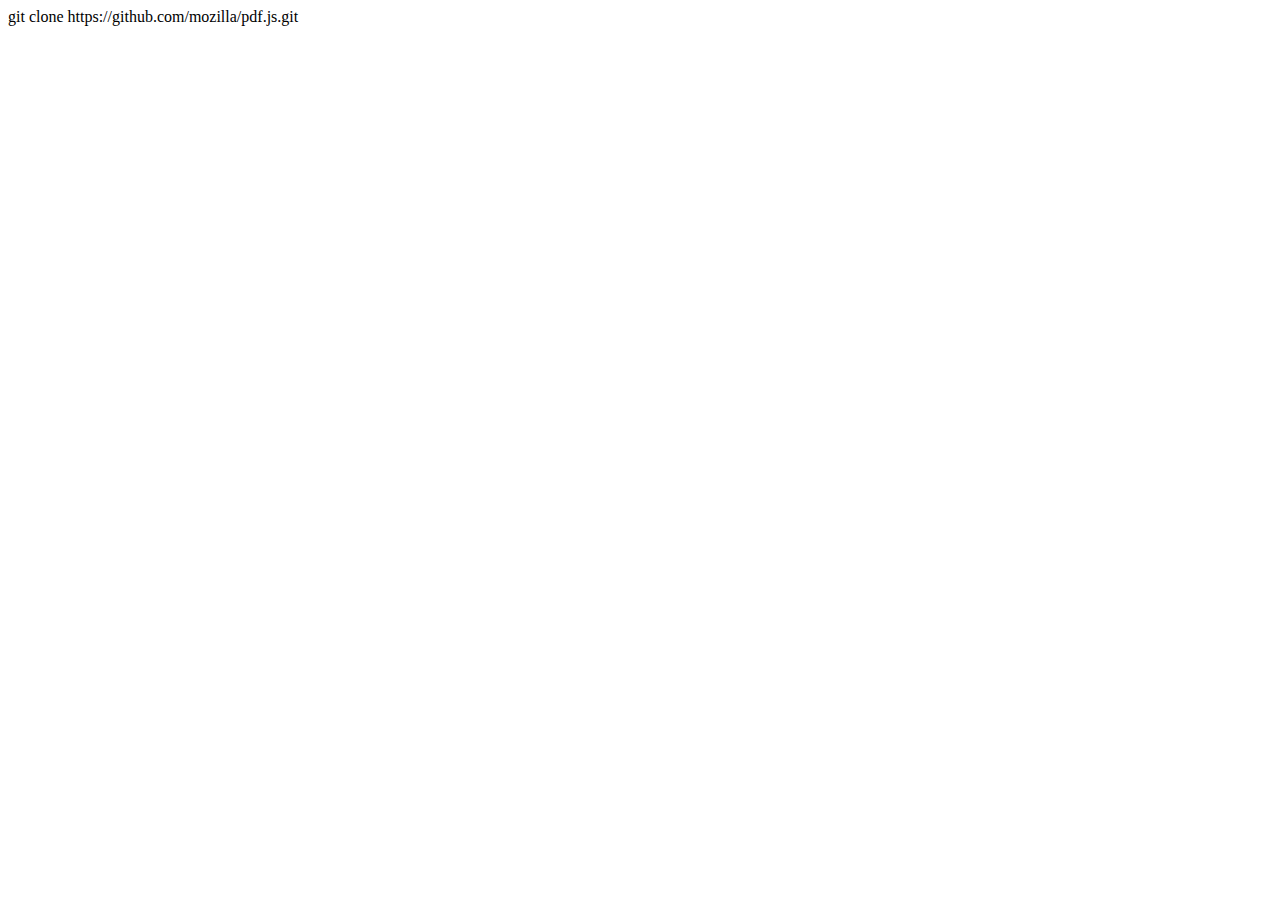
<file: developpement/start/books_software_about/index.htm>
<!DOCTYPE html>
<html>
<head>
    <title>Mon Livre PDF</title>
    <script src="https://mozilla.github.io/pdf.js/build/pdf.min.js"></script>
</head>
<body>
    <div id="pdf-viewer"></div>
    <script>
        // Configuration de PDF.js
        PDFJS.workerSrc = 'https://mozilla.github.io/pdf.js/build/pdf.worker.min.js';

        // Chargement du PDF
        PDFJS.getDocument('software-project-secrets-why-software-projects-fail_compress.pdf').promise.then(function(pdf) {
            pdf.getPage(1).then(function(page) {
                var scale = 1.5;
                var viewport = page.getViewport({ scale: scale });

                // Créer un canvas pour afficher la page
                var canvas = document.createElement('canvas');
                var context = canvas.getContext('2d');
                canvas.height = viewport.height;
                canvas.width = viewport.width;
                document.getElementById('pdf-viewer').appendChild(canvas);   


                // Dessiner la page sur le canvas
                var renderContext = {
                    canvasContext: context,
                    viewport: viewport
                };
                page.render(renderContext);
            });
        });
    </script>
</body>
</html>

git clone https://github.com/mozilla/pdf.js.git
</file>
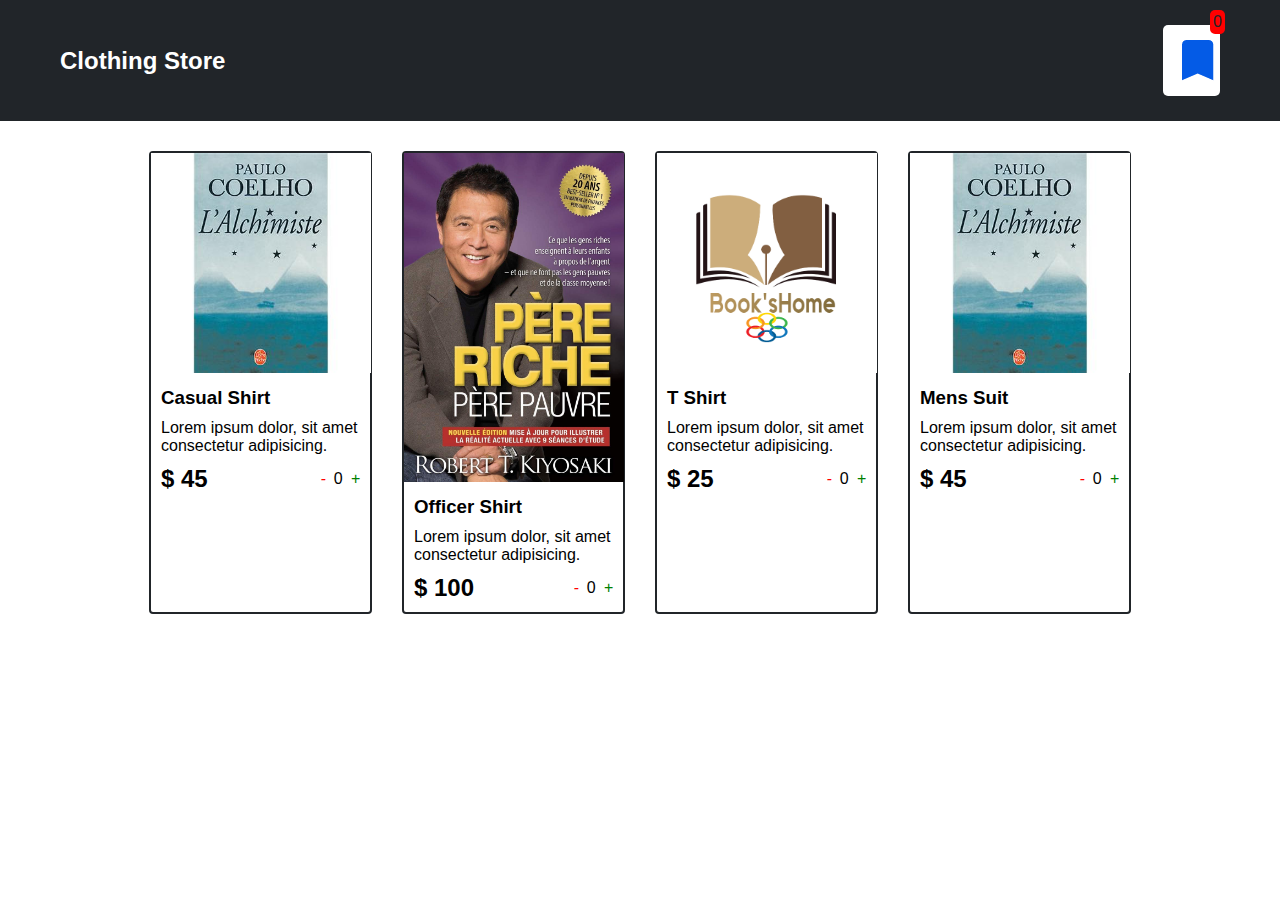
<file: developpement/start/essai_ajout_javascript/index.html>
<!DOCTYPE html>
<html lang="fr">
<head>
    <meta charset="UTF-8">
    <meta http-equiv="X-UA-Compatible" content="ie=edge">
    <meta name="viewport" content="width=device-width, initial-scale=1.0">
    <title>Try with Javascript Bookshomes</title>
    <link rel="stylesheet" href="styles.css">
</head>
<body>
    <div class="navbar">
        <a href="index.html">
            <h2>Clothing Store</h2>
        </a>
      
        <a href="cart.html">
            <div class="cart">
                <img src="../images/items.png"/>
                <div  id="cartAmount" class="cartAmount">0</div>
            </div>
        </a>
        
    </div>

    <div class="shop" id="shop">
       
    </div>
 
</body>
<script src="data.js"></script>
<script src="script.js"></script>
</html>
</file>
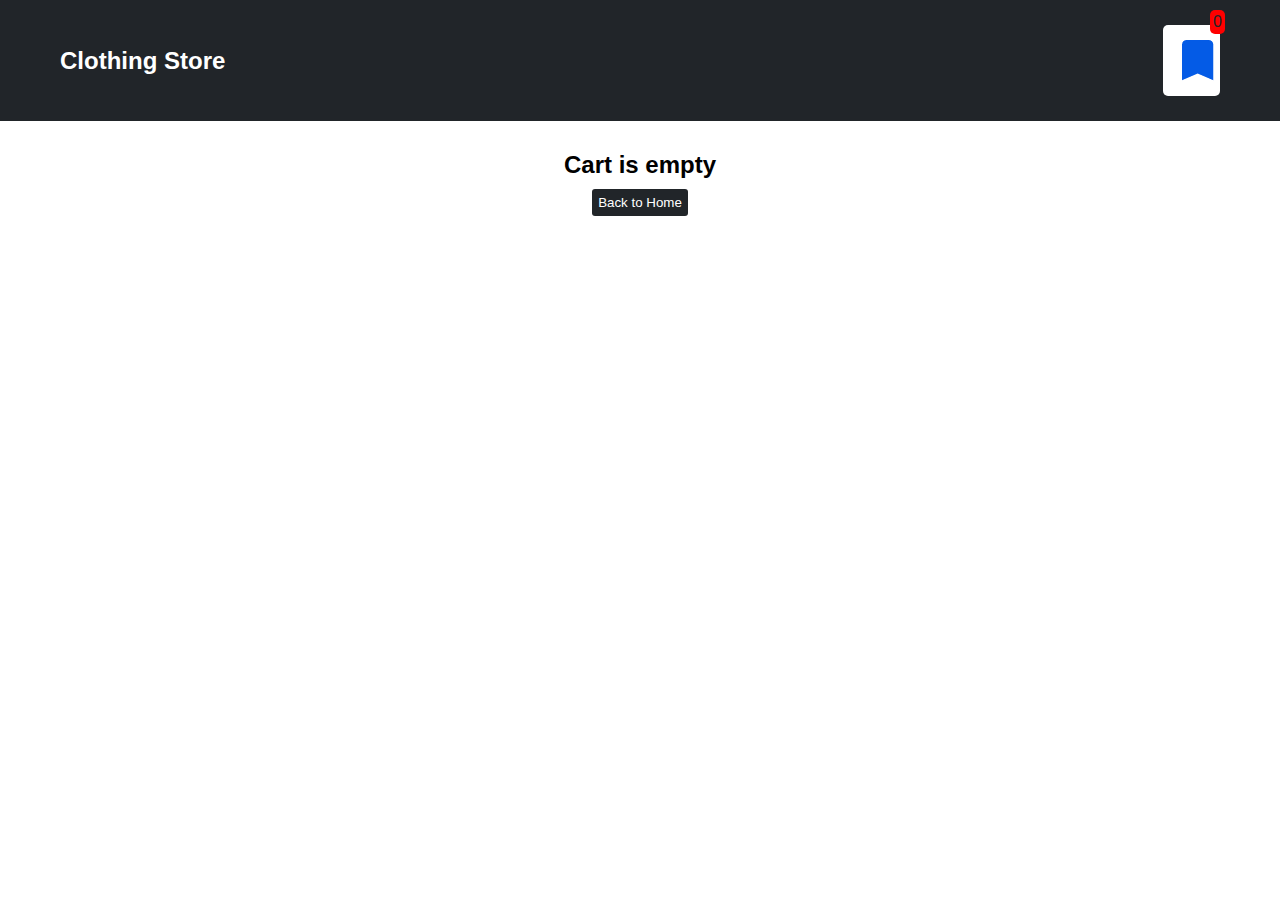
<file: developpement/start/essai_ajout_javascript/cart.html>
<!DOCTYPE html>
<html lang="en">
<head>
    <meta charset="UTF-8">
    <meta name="viewport" content="width=device-width, initial-scale=1.0">
    <title>cart</title>
    <link rel="stylesheet" href="styles.css">
</head>
<body>
    <div class="navbar">
        <a href="index.html">
            <h2>Clothing Store</h2>
        </a>
      
        <a href="cart.html">
            <div class="cart">
                <img src="../images/items.png"/>
                <div  id="cartAmount" class="cartAmount">0</div>
            </div>
        </a>
        
    </div>
    
    <div class="text-center" id="label"></div>
    <div class="shopping-cart" id="shopping-cart"></div>
</body>
<script src="data.js"></script>
<script src="cart.js"></script>
</html>
</file>
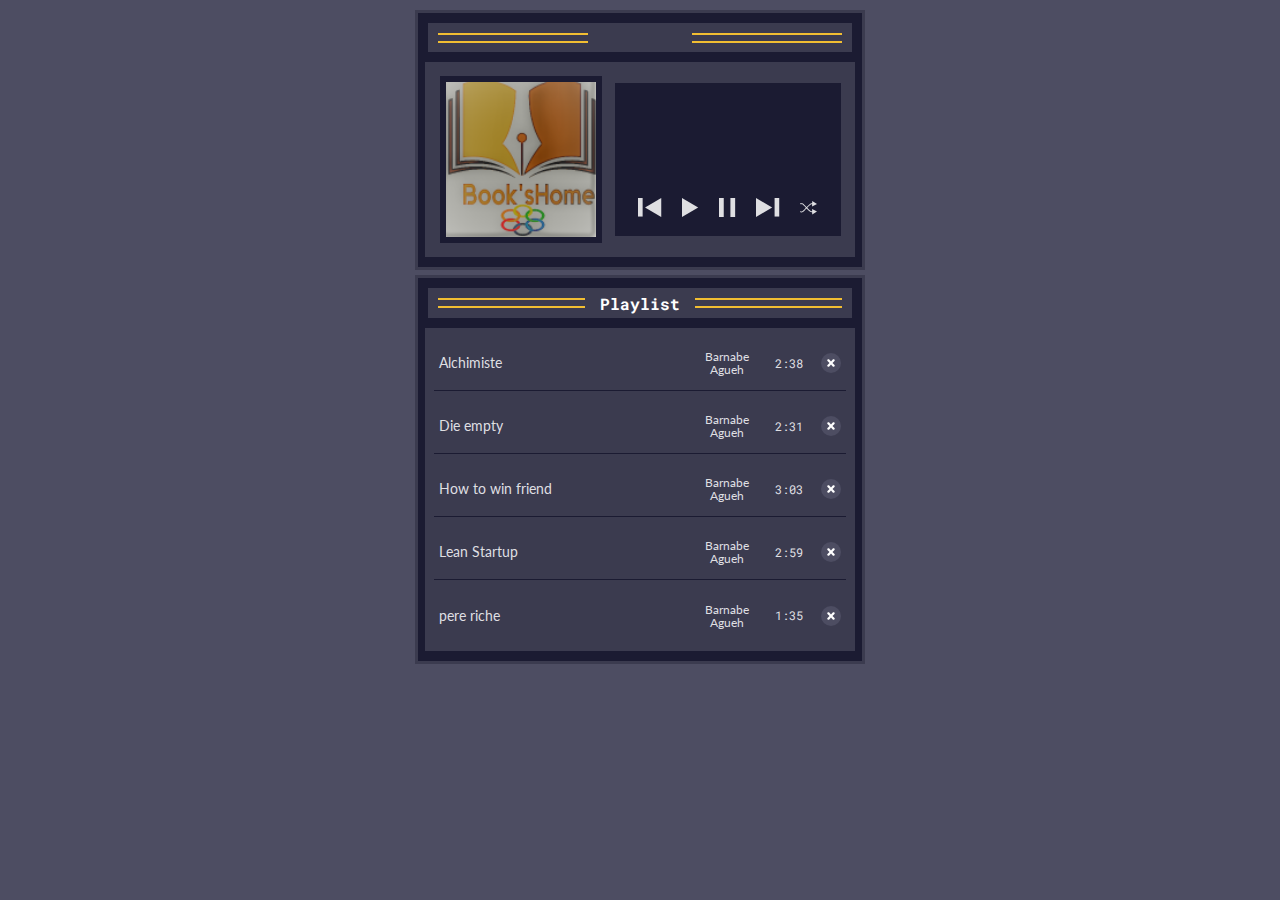
<file: developpement/start/html/personal.html>
<!DOCTYPE html>
<html lang="fr">
  <head>
    <meta charset="UTF-8" />
    <meta name="viewport" content="width=device-width, initial-scale=1.0" />
    <link
      href="https://fonts.googleapis.com/css2?family=Roboto+Mono&display=swap"
      rel="stylesheet"
    />
    <link
      href="https://fonts.googleapis.com/css2?family=Lato&family=Roboto+Mono&display=swap"
      rel="stylesheet"
    />
    <link rel="stylesheet" href="../styles/style2.css" />
    <title>
      Personal Page
    </title>
  </head>

  <body>
    <div class="container">
      <div class="player">
        <div class="player-bar">
          <div class="parallel-lines">
            <div></div>
            <div></div>
          </div>
          <h1 class="fcc-title"></h1>
          <div class="parallel-lines">
            <div></div>
            <div></div>
          </div>
        </div>
        <div class="player-content">
          <div id="player-album-art">
            <img
              src="../images/logo2_13_113217 (2).png"
              alt="song cover art"
            />
          </div>
          <div class="player-display">
            <div class="player-display-song-artist">
              <p id="player-song-title"></p>
              <p id="player-song-artist"></p>
            </div>
            <div class="player-buttons">
              <button id="previous" class="previous" aria-label="Previous">
                <svg
                  width="24"
                  height="19"
                  viewBox="0 0 24 19"
                  fill="none"
                  xmlns="http://www.w3.org/2000/svg"
                ><path d="M23.2248 0L7.03964 9.5L23.2248 19L23.2248 0Z" /><rect
                    width="4.63633"
                    height="18.5453"
                    transform="matrix(-1 0 0 1 4.63633 0)"/></svg>
              </button>
              <button id="play" class="play" aria-label="Play">
                <svg
                  width="17"
                  height="19"
                  viewBox="0 0 17 19"
                  fill="none"
                  xmlns="http://www.w3.org/2000/svg"
                > <path d="M0 0L16.1852 9.5L1.88952e-07 19L0 0Z" /></svg>
              </button>
              <button id="pause" class="pause" aria-label="Pause">
                <svg
                  width="17"
                  height="19"
                  viewBox="0 0 17 19"
                  fill="none"
                  xmlns="http://www.w3.org/2000/svg"
                ><path d="M0 6.54013e-07H4.75V19H0V6.54013e-07Z" /> <path d="M11.4 0H16.15V19H11.4V0Z" /></svg>
              </button>
              <button id="next" class="next" aria-label="Next">
                <svg
                  width="24"
                  height="19"
                  viewBox="0 0 24 19"
                  fill="none"
                  xmlns="http://www.w3.org/2000/svg"
                ><path d="M0 0L16.1852 9.5L1.88952e-07 19L0 0Z" /> <rect x="18.5885" width="4.63633" height="18.5453" /></svg>
              </button>
              <button id="shuffle" class="shuffle" aria-label="Shuffle">
                <svg
                  width="17"
                  height="14"
                  viewBox="0 0 17 14"
                  fill="none"
                  xmlns="http://www.w3.org/2000/svg"
                ><path
                    fill-rule="evenodd"
                    clip-rule="evenodd"
                    d="M12.2127 0L17 2.9219L12.0759 5.60686L12.1321 3.30594C11.9081 3.30997 11.7043 3.3165 11.528 3.326C11.3777 3.3341 11.2523 3.34411 11.1542 3.35578C11.1053 3.3616 11.0661 3.36749 11.036 3.37309C11.0211 3.37587 11.0095 3.37835 11.001 3.38041C10.9967 3.38143 10.9936 3.38227 10.9913 3.38289C10.989 3.38352 10.988 3.38385 10.9881 3.38382C10.9266 3.40381 10.7572 3.5014 10.4637 3.73265C10.1895 3.94866 9.85452 4.24234 9.47614 4.59282C8.81462 5.20556 8.03912 5.97461 7.25609 6.76752C8.03912 7.56043 8.81462 8.32948 9.47614 8.94223C9.85452 9.29271 10.1895 9.58639 10.4637 9.80239C10.7572 10.0336 10.9266 10.1312 10.9881 10.1512C10.988 10.1512 10.989 10.1515 10.9913 10.1522C10.9936 10.1528 10.9967 10.1536 11.001 10.1546C11.0095 10.1567 11.0211 10.1592 11.036 10.162C11.0661 10.1676 11.1053 10.1734 11.1542 10.1793C11.2523 10.1909 11.3777 10.2009 11.528 10.209C11.7043 10.2185 11.9081 10.2251 12.1321 10.2291L12.0759 7.92819L17 10.6131L12.2127 13.535L12.1558 11.2011C11.9071 11.197 11.677 11.1899 11.4757 11.1791C11.175 11.1629 10.8757 11.1361 10.6878 11.0751C10.4405 10.9947 10.1465 10.7892 9.86244 10.5654C9.55904 10.3263 9.20251 10.0129 8.81601 9.6549C8.14192 9.03051 7.35822 8.2533 6.57518 7.46052C6.2731 7.76927 5.9736 8.07675 5.68453 8.37353C5.24051 8.8294 4.82109 9.26001 4.45467 9.63114C4.10458 9.98574 3.79502 10.2941 3.54834 10.5285C3.42516 10.6455 3.31437 10.7473 3.22005 10.8285C3.13287 10.9035 3.03686 10.9812 2.94938 11.0324C2.46156 11.3178 1.79381 11.3751 1.32395 11.3812C1.07514 11.3845 0.852462 11.3732 0.692065 11.3611C0.611577 11.3551 0.546037 11.3488 0.499864 11.344C0.476761 11.3415 0.458455 11.3394 0.445496 11.3379L0.43012 11.336L0.425557 11.3355L0.423542 11.3352C0.423448 11.3352 0.423143 11.3352 0.485767 10.8535L0.423542 11.3352C0.157529 11.3006 -0.0304782 11.0569 0.00410824 10.7909C0.0386807 10.525 0.282182 10.3374 0.548069 10.3718C0.548087 10.3718 0.548051 10.3718 0.548069 10.3718L0.549944 10.372L0.559616 10.3732C0.568682 10.3743 0.582871 10.3759 0.60165 10.3779C0.639243 10.3818 0.695017 10.3872 0.764728 10.3924C0.90473 10.4029 1.09799 10.4127 1.31133 10.4099C1.76571 10.404 2.20705 10.3412 2.4587 10.194C2.45847 10.1941 2.4583 10.1942 2.4587 10.194C2.46075 10.1926 2.47161 10.1855 2.49271 10.1693C2.51674 10.1508 2.54777 10.1254 2.58634 10.0922C2.66358 10.0258 2.7615 9.93612 2.87917 9.82431C3.11419 9.60097 3.41488 9.30164 3.76339 8.94864C4.1317 8.57559 4.54478 8.15147 4.98424 7.70025C5.27761 7.39904 5.58273 7.08575 5.89415 6.76752C5.58272 6.44928 5.27759 6.13598 4.98421 5.83476C4.54476 5.38355 4.1317 4.95944 3.76339 4.5864C3.41488 4.2334 3.11419 3.93407 2.87917 3.71074C2.7615 3.59892 2.66358 3.50929 2.58634 3.44281C2.54777 3.40961 2.51674 3.38425 2.49271 3.36577C2.4716 3.34954 2.46099 3.34258 2.45894 3.34123C2.45868 3.34108 2.45853 3.34096 2.45894 3.34123C2.2073 3.19405 1.76572 3.13106 1.31133 3.12515C1.09799 3.12238 0.90473 3.13211 0.764728 3.14261C0.695017 3.14784 0.639243 3.15321 0.60165 3.15717C0.582871 3.15915 0.568682 3.16077 0.559616 3.16184L0.549944 3.16301L0.548391 3.1632C0.282436 3.1977 0.0386882 3.01013 0.00410824 2.74417C-0.0304782 2.47816 0.15713 2.23447 0.423143 2.19989L0.485767 2.68154C0.423143 2.19989 0.423048 2.1999 0.423143 2.19989L0.425557 2.19958L0.43012 2.199L0.445496 2.19714C0.458455 2.19561 0.476761 2.19352 0.499864 2.19109C0.546037 2.18622 0.611577 2.17995 0.692065 2.17391C0.852462 2.16188 1.07514 2.15058 1.32395 2.15381C1.79381 2.15992 2.46156 2.21726 2.94938 2.50267C3.03686 2.55385 3.13287 2.63152 3.22005 2.70655C3.31437 2.78773 3.42516 2.8895 3.54834 3.00655C3.79502 3.24097 4.10458 3.54931 4.45467 3.9039C4.82109 4.27504 5.24052 4.70565 5.68455 5.16153C5.97361 5.4583 6.2731 5.76578 6.57518 6.07452C7.35822 5.28174 8.14192 4.50454 8.81601 3.88014C9.20251 3.52214 9.55904 3.20872 9.86244 2.96964C10.1465 2.74581 10.4405 2.54035 10.6878 2.45997C10.8757 2.39892 11.175 2.37219 11.4757 2.35598C11.677 2.34514 11.9071 2.33807 12.1558 2.33396L12.2127 0Z"
                  /></svg>
              </button>
            </div>
          </div>
        </div>
      </div>
      <div class="playlist">
        <div class="playlist-bar">
          <div class="parallel-lines">
            <div></div>
            <div></div>
          </div>
          <h2 class="playlist-title" id="playlist">Playlist</h2>
          <div class="parallel-lines">
            <div></div>
            <div></div>
          </div>
        </div>
        <ul id="playlist-songs"></ul>
      </div>
    </div>
    <script src="../scripts/script.js"></script>
  </body>
</html>
</file>
<file: developpement/start/essai_ajout_javascript/styles.css>
*{
    margin: 0;
    padding: 0;
    box-sizing: border-box;
}

body{
    font-family: sans-serif;
}
.navbar{
    background-color: #212529;
    color: #fff;
    padding: 25px 60px;
    display: flex;
    flex-direction: row;
    align-items: center;
    justify-content: space-between;
    margin-bottom: 30px;
}

.cart{
    background-color: #fff;
    color: #212529;
    padding: 5px;
    font-size: 5px;
    border-radius: 5px;
    position: relative;
    cursor: pointer;
}
a {
    text-decoration: none;
    color: white;
}

.cartAmount{
    position: absolute;
    font-size: 16px;
    background-color: red;
    top: -15px;
    right: -5px;
    padding: 3px;
    border-radius: 5px;
    
}


.shop{
    display: grid;
    grid-template-columns: repeat(4,223px);
    gap: 30px;
    justify-content: center;
}

@media (max-width : 1000px){
   .shop{
    display: grid;
    grid-template-columns: repeat(2, 223px);
   } 
}

@media (max-width : 500px){
    .shop{
     display: grid;
     grid-template-columns: repeat(1, 223px);
    } 
 }

.item {
    border: 2px solid #212529;
    border-radius: 4px;
}
.details{
    display: flex;
    flex-direction: column;
    padding: 10px;
    gap: 10px;
}
.price-quantity{
    display: flex;
    flex-direction: row;
    align-items: center;
    justify-content: space-between;
}

.buttons {
    display: flex;
    flex-direction: row;
    gap: 8px;
    font-size: 16px;
}

.bi-dash-lg{
    color: red ;
}

.bi-plus-lg{
    color: green;
}

.text-center{
    text-align: center;
    margin-bottom: 20px;
}

.HomeBtn {
    background-color: #212529;
    color: #fff;
    border: none;
    outline: none;
    border-radius: 3px;
    padding: 6px;
    cursor: pointer;
    margin-top: 10px;
}
</file>
<file: developpement/start/styles/style2.css>
:root {
    /* colors */
    --primary-color: #dfdfe2;
    --secondary-color: #ffffff;
    --app-background-color: #4d4d62;
    --background-color: #1b1b32;
    --foreground-color: #3b3b4f;
    --highlight-color: #f1be32;
  
    /* font sizes */
    --root-font-size: 16px;
    font-size: var(--root-font-size);
  
    /* font-families */
    --font-headline: "Roboto Mono", monospace;
    --font-family: "Lato", sans-serif;
  }
  
  *,
  *::after,
  *::before {
    box-sizing: border-box;
  }
  
  body {
    background-color: var(--app-background-color);
    color: var(--primary-color);
    font-family: var(--font-family);
  }
  
  h1 {
    font-size: 1.125rem;
    line-height: 1.6;
  }
  
  h2 {
    font-size: var(--root-font-size);
  }
  
  ul {
    margin: 0;
  }
  
  .container {
    margin-top: 10px;
    display: flex;
    flex-direction: column;
    justify-content: center;
    align-items: center;
    row-gap: 5px;
  }
  
  .player,
  .playlist {
    width: 450px;
    background-color: var(--background-color);
    border: 3px solid var(--foreground-color);
  }
  
  .player {
    height: 260px;
    padding: 10px;
    display: flex;
    flex-direction: column;
    align-items: center;
    row-gap: 10px;
  }
  
  .player-bar,
  .playlist-bar {
    display: flex;
    justify-content: space-between;
    align-items: center;
    padding: 0 5px;
    width: 100%;
    height: 30px;
    background-color: var(--foreground-color);
  }
  
  .parallel-lines {
    display: flex;
    flex-wrap: wrap;
    row-gap: 6px;
    padding: 0 5px;
  }
  
  .parallel-lines > div {
    height: 2px;
    width: 100%;
    min-width: 75px;
    background-color: var(--highlight-color);
  }
  
  .fcc-title,
  .playlist-title {
    color: var(--secondary-color);
    margin: 0 10px;
    font-family: var(--font-headline);
  }
  
  .player-content {
    display: flex;
    background-color: var(--foreground-color);
    width: 430px;
    height: 200px;
    column-gap: 13px;
    align-items: center;
    justify-content: center;
  }
  
  #player-album-art {
    background-color: var(--secondary-color);
    border: 6px solid var(--background-color);
  }
  
  #player-album-art img {
    width: 150px;
    display: block;
  }
  
  .player-display {
    display: flex;
    flex-direction: column;
    row-gap: 20px;
    padding: 14px;
    background-color: var(--background-color);
    height: 153px;
    width: 226px;
  }
  
  .player-display-song-artist {
    height: 80px;
  }
  
  .player-buttons svg {
    fill: var(--primary-color);
  }
  
  .playing > svg {
    fill: var(--highlight-color);
  }
  
  .player-buttons {
    display: flex;
    justify-content: space-around;
  }
  
  button {
    background: transparent;
    border: none;
    color: var(--primary-color);
    cursor: pointer;
    font-size: var(--root-font-size);
    outline-color: var(--highlight-color);
    text-align: center;
  }
  
  .playlist-song {
    outline-color: var(--highlight-color);
  }
  
  .playlist li:not(:last-child) {
    border-bottom: 1px solid var(--background-color);
  }
  
  button:focus,
  .playlist-song:focus {
    outline-style: dashed;
    outline-width: 2px;
  }
  
  /* Playlist */
  .playlist {
    height: auto;
    padding: 10px;
    display: flex;
    flex-direction: column;
    align-items: center;
    row-gap: 10px;
  }
  
  #playlist-songs {
    width: 430px;
    height: 100%;
    background-color: var(--foreground-color);
    display: flex;
    flex-direction: column;
    row-gap: 8px;
    padding: 8px 9px;
    visibility: visible;
    justify-content: start;
    list-style: none;
  }
  
  .playlist-song {
    display: flex;
    height: 55px;
    justify-content: space-between;
    align-items: center;
    padding: 5px;
  }
  
  [aria-current="true"] {
    background-color: var(--background-color);
  }
  
  [aria-current="true"] p {
    color: var(--highlight-color);
  }
  
  .playlist-song-info {
    height: 100%;
    display: flex;
    flex-direction: row;
    align-items: center;
    justify-content: space-around;
    column-gap: 7px;
    padding: 5px 0;
    font-family: var(--font-family);
  }
  
  #player-song-title,
  #player-song-artist {
    margin: 0;
  }
  
  #player-song-artist {
    color: var(--highlight-color);
    font-size: 0.75rem;
  }
  
  #player-song-title {
    font-size: 1.125rem;
  }
  
  .playlist-song-title {
    font-size: 0.85rem;
    width: 241px;
    text-align: left;
  }
  
  .playlist-song-artist {
    font-size: 0.725rem;
    width: 80px;
  }
  
  .playlist-song-duration {
    font-size: 0.725rem;
    margin: auto;
    font-family: var(--font-headline);
    width: 30px;
  }
  
  .playlist-song-delete {
    padding: 0;
    width: 20px;
    height: 20px;
  }
  
  .playlist-song-delete,
  .playlist-song-delete {
    fill: var(--foreground-color);
  }
  
  .playlist-song-delete:hover circle,
  .playlist-song-delete:focus circle {
    fill: #ff0000;
  }
  
  @media (max-width: 700px) {
    .player,
    .playlist {
      width: 300px;
    }
  
    .player {
      height: 340px;
    }
  
    #playlist-songs {
      height: 280px;
      padding: 5px 6px;
      overflow-y: scroll;
      overflow-x: hidden;
      scrollbar-color: var(--background-color) var(--secondary-color);
      scrollbar-width: thin;
    }
  
    #playlist-songs::-webkit-scrollbar {
      width: 5px;
    }
  
    #playlist-songs::-webkit-scrollbar-track {
      background: var(--background-color);
    }
  
    #playlist-songs::-webkit-scrollbar-thumb {
      background: var(--secondary-color);
    }
  
    h1 {
      font-size: 0.813rem;
    }
  
    h2 {
      font-size: 0.75rem;
    }
  
    .player-bar,
    .playlist-bar,
    .player-content,
    #playlist-songs {
      width: 280px;
    }
  
    .playlist-song {
      justify-content: space-between;
    }
  
    .playlist-song-title {
      width: 140px;
    }
  
    .playlist-song-artist {
      width: 40px;
    }
  
    .playlist-song-duration > button {
      padding: 0;
    }
  
    .player-content {
      display: inline;
      position: relative;
      justify-items: center;
      height: 100%;
    }
  
    #player-album-art {
      z-index: -100;
      height: 280px;
      box-shadow: none;
      background: #000;
    }
  
    #player-album-art img {
      width: 100%;
      opacity: 0.6;
    }
  
    .player-display-song-artist {
      padding: 0 10px;
    }
  
    .player-display-song-artist > p {
      white-space: pre-wrap;
    }
  
    .player-display {
      position: absolute;
      width: 100%;
      z-index: 1000;
      background-color: transparent;
      top: 0;
      height: 280px;
      justify-content: space-between;
      text-align: center;
    }
  }
</file>
